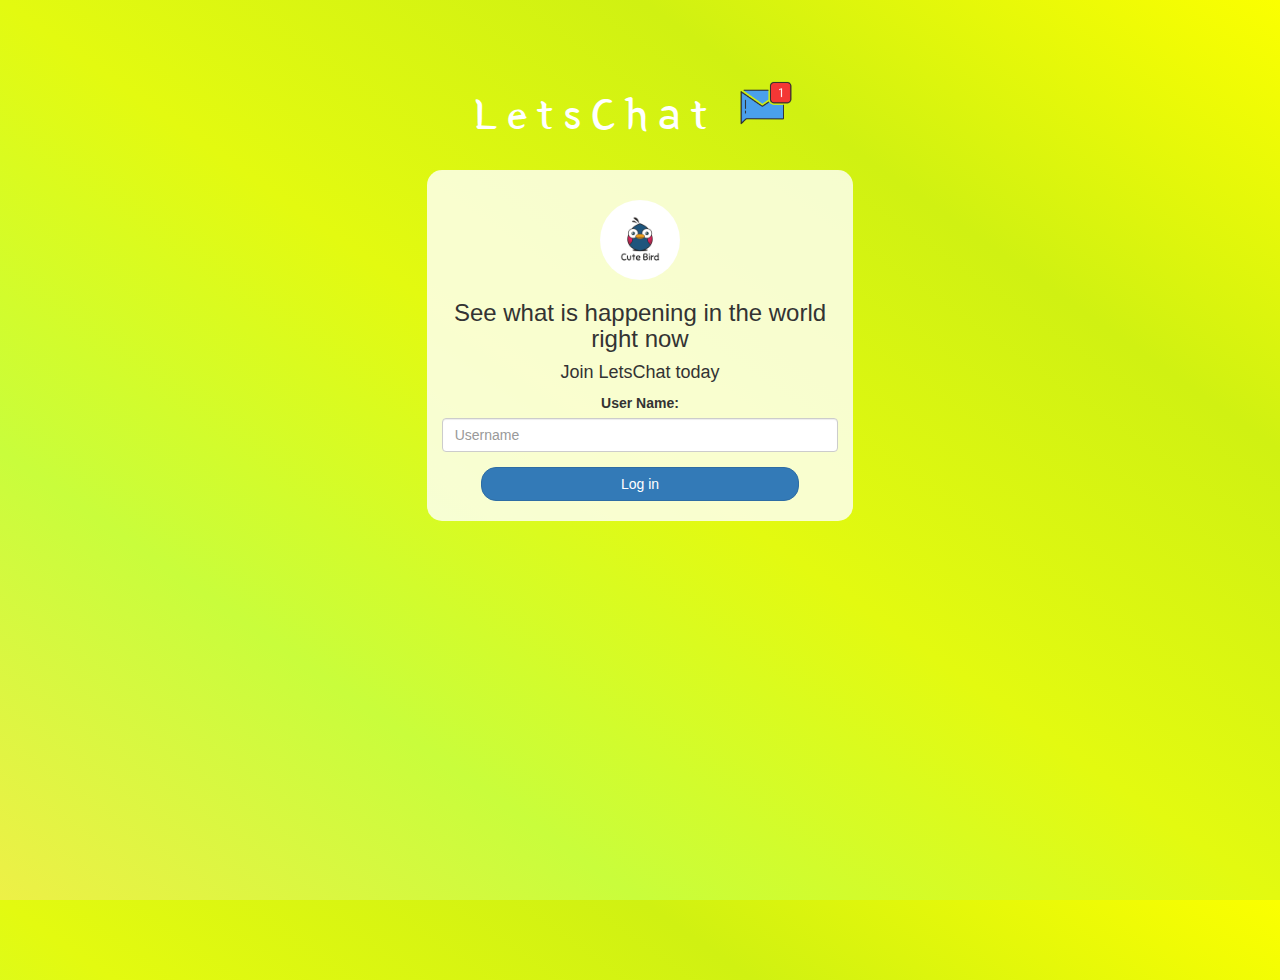
<file: index.html>
<!DOCTYPE html>
<html>
<head>
	<title>LetsChat</title>
<link href="https://fonts.googleapis.com/css?family=Yeon+Sung&display=swap" rel="stylesheet"><meta name="viewport" content="width=device-width, initial-scale=1">

<link rel="stylesheet" href="https://maxcdn.bootstrapcdn.com/bootstrap/3.4.0/css/bootstrap.min.css">
<script src="https://ajax.googleapis.com/ajax/libs/jquery/3.4.1/jquery.min.js"></script>
<script src="https://maxcdn.bootstrapcdn.com/bootstrap/3.4.0/js/bootstrap.min.js"></script>

<link rel="stylesheet" type="text/css" href="style.css">
<script src="kwitter.js"></script>
</head>
<body>
<center>
	<h1 class="header">	
		LetsChat	<sup>
	<img src="m2.png">
	</sup>
</h1>
	<div class="col-lg-4 col-md-6 col-sm-6 col-xs-11 login_div">
	<img src="logo.png" class="logo">
		<h3 >See what is happening in the world right now</h3>
		<h4 >Join LetsChat today</h4>
		<div class="form-group">
		  <label >User Name:</label>
			<input type="text" id="user_name" class="form-control" placeholder="Username">
		</div>
		<button id="login_button" class="btn btn-primary" onclick="adduser()">Log in</button>
		<br><br>
	</div>
</center>
</body>
</html>
</file>
<file: style.css>
html, body
{
  height: 100%;
  margin: 0;
}

body
{
background-image: linear-gradient(to right top, #edf047, #c9fd3b, #e3fa10, #d0f112, #fbff00);
}

.header
{
	color: white;font-family: 'Yeon Sung';font-size: 45px;letter-spacing: 10px;margin-top: 80px;
}
.header img
{
	width: 80px;margin-left: -15px;
}

.login_div
{
	background: rgba(255,255,255,0.8);float: none;border-radius: 15px;
}

.logo
{
	width: 80px;margin-top: 30px;border-radius: 40px;
}

#login_button
{
	width: 80%;border-radius: 15px;
}

.room_name
{
	cursor: pointer;
	font-size: 20px;
}


#logout
{
	font-size: 20px; float: right;
}


#output
{
	padding: 10px; width:80%;background: rgba(255,255,255,0.8);border-radius: 15px;
}

.input_div_room_page
{
	width: 80%;
}

.input_div label
{
	color: white;font-size: 20px;
}


.input_div_message_page
{
	position: fixed;bottom: 0px;width: 100%;background: rgba(255,255,255,0.8);
}
.input_div_message_page label
{
	color: black;
}
.input_div_message_page #msg
{
	width: 80%;
}
.input_div_message_page button
{
	margin-top: 15px;
	width: 50%; 
}
.color_white
{
	color: white
}

.user_tick
{
	width:20px;
}
.message_h4
{
	padding-left:5px;color:grey;
}
</file>
